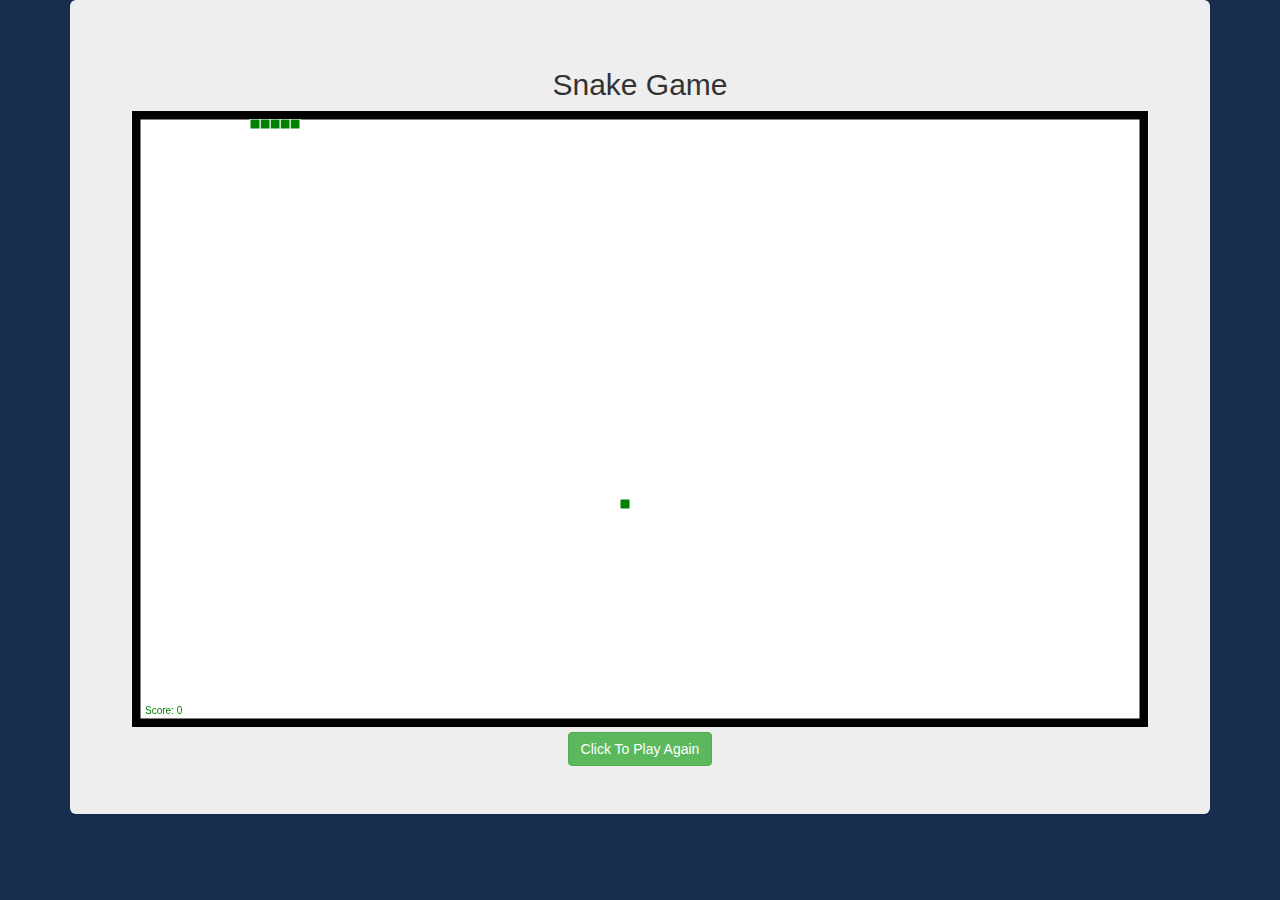
<file: index.html>
<!DOCTYPE html>
<html lang="en" xmlns="http://www.w3.org/1999/xhtml">
<!--Authors : Puneet Soni-->
<head>
    <meta charset="utf-8" />
    <title>Snake Game</title>
    <!--<link rel="stylesheet" type="text/css" href=".css"> -->
    <link href="css/bootstrap.min.css" rel="stylesheet" type="text/css">
    <script src="js/bootstrap.min.js"></script>
    <script src="js/bootstrap.js"></script>
    <script src="js/jquery.min.js"></script>
   
    
    <!-- Jquery -->
    <script src="http://ajax.googleapis.com/ajax/libs/jquery/1.7.1/jquery.min.js" type="text/javascript"></script>
    <script src="script.js" type="text/javascript"></script>
</head>
<body style="background-color:#162D4D">
    <div class="container">
        <div class = "jumbotron text-center">
        <h2> Snake Game </h2>
        <!--<div id="overlay">
             FINAL SCORE: <span id="final_score"></span> 
            <br>
            <a onClick="window.location.reload()" href="#">Click TO Play Again</a>
        </div> -->

    <!-- Lets make a simple snake game -->
    <canvas id="canvas" width="1000" height="600" style="border:8px solid #000000;">
    Sorry, This Browser does not support canvas element.
    </canvas>

        <a class="btn btn-success" onClick="window.location.reload()" href="#">Click To Play Again</a>
   <!-- <div id="stats">
             <div class="score"></div>
             <div class="score"></div>
             <button onClick="resetScore()" id="reset_score">Reset High Score</button>
        </div> -->
        </div>
    </div>    
    
    
</body>
</html>
</file>
